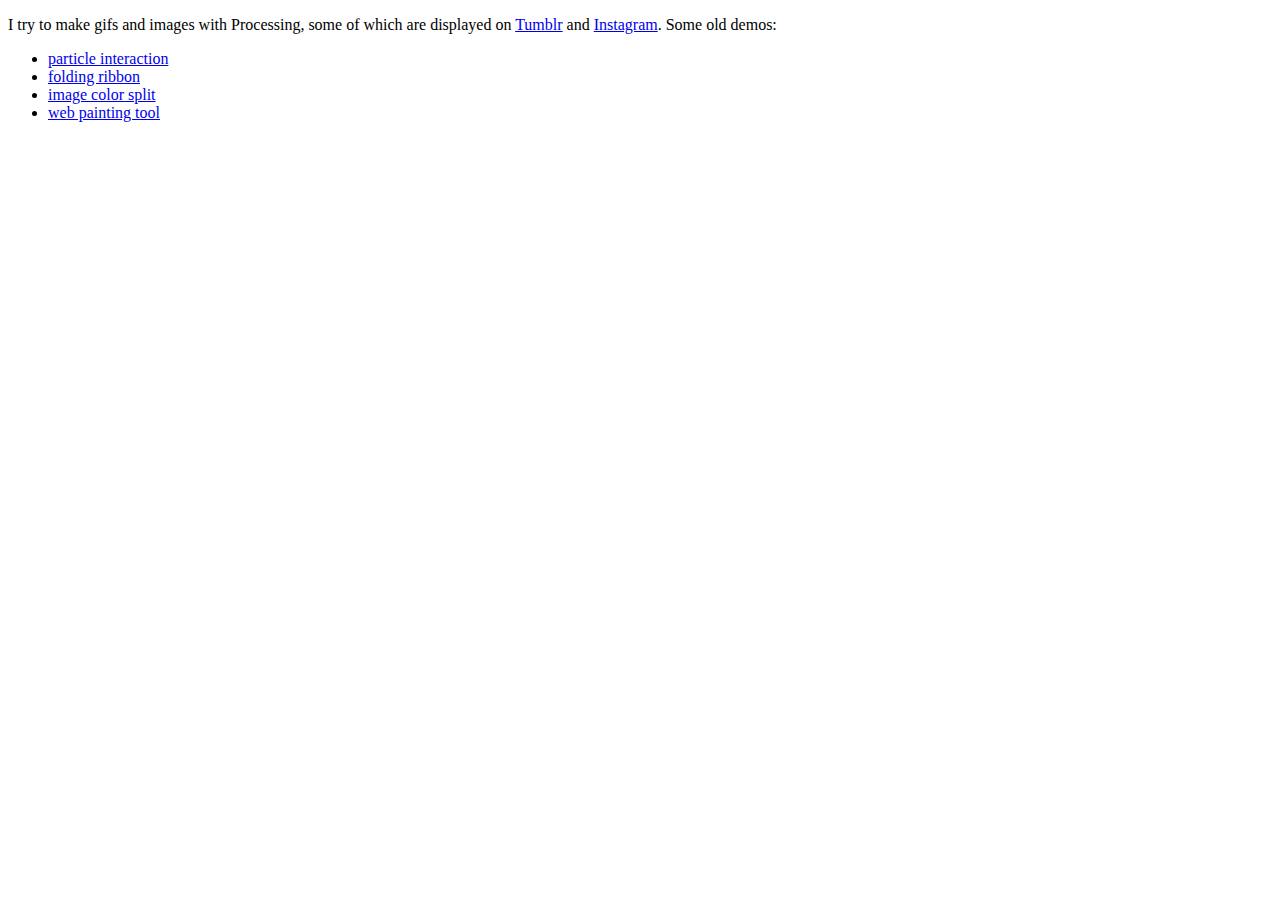
<file: index.html>
<!DOCTYPE html>
<html>
  <head>
    <title>gncgnc</title>
  </head>

  <body>
    <p>
	I try to make gifs and images with Processing, some of which are displayed on <a id=tumblr-link href="http://sporadiclizard.tumblr.com">Tumblr</a> and <a href="https://www.instagram.com/sporadic_lizard/">Instagram</a>. 

	Some old demos: 
		<ul>
			<li> <a href= ./w/particleinteraction/index.html>particle interaction</a> </li>
			<li> <a href= ./w/foldingribbon/index.html>folding ribbon</a> </li>
			<li> <a href= ./w/imagecolorsplit/index.html>image color split</a> </li>
			<li> <a href= ./sln/index.html>web painting tool</a> </li>
		</ul>
    </p>  
  </body>
</html>
</file>
